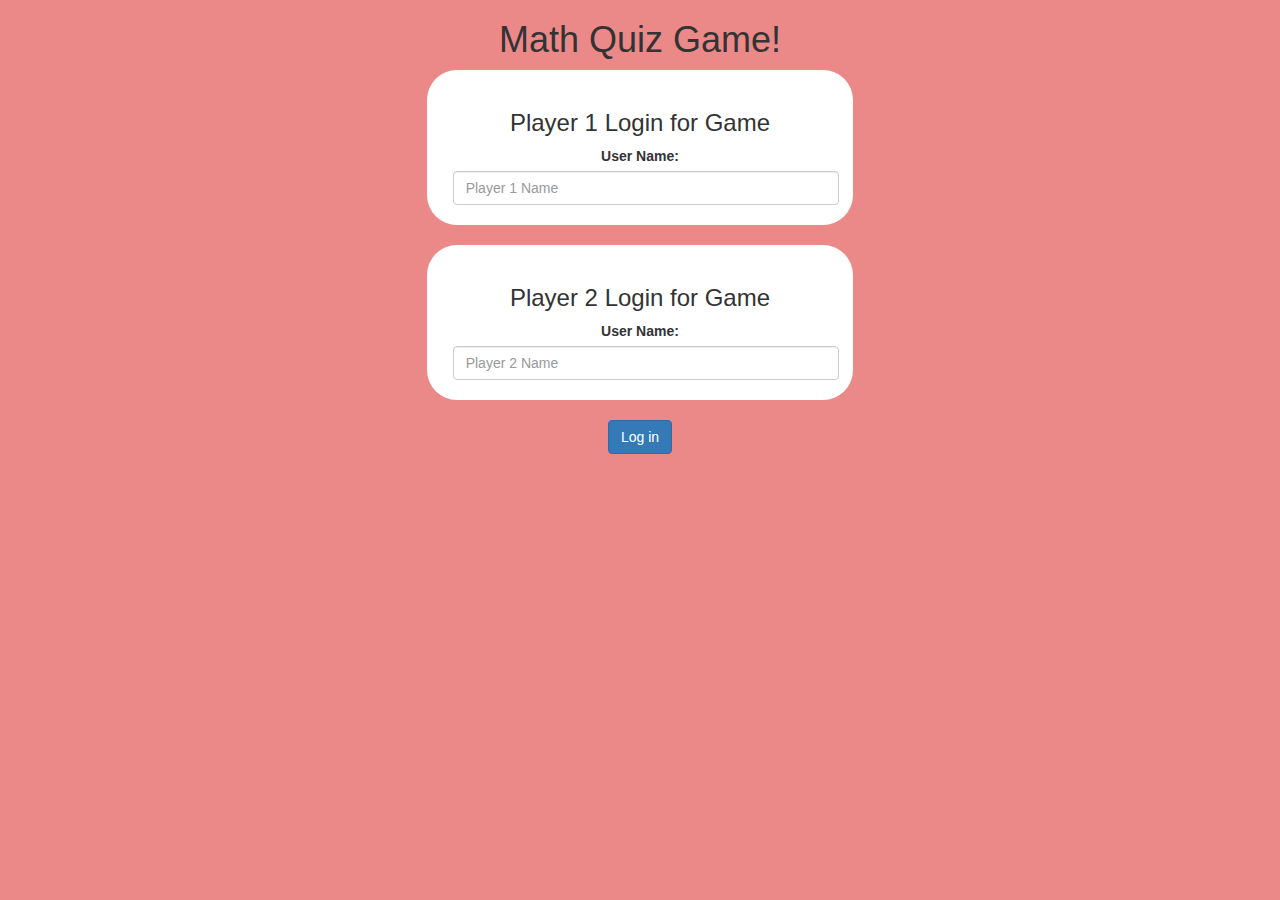
<file: index.html>
<!DOCTYPE html>
<html>
<head>

<title>The Math Quiz Game!</title>

<meta name="viewport" content="width=device-width, initial-scale=1">
<link rel="stylesheet" href="https://maxcdn.bootstrapcdn.com/bootstrap/3.4.0/css/bootstrap.min.css">
<script src="https://ajax.googleapis.com/ajax/libs/jquery/3.4.1/jquery.min.js"></script>
<script src="https://maxcdn.bootstrapcdn.com/bootstrap/3.4.0/js/bootstrap.min.js"></script>
<link rel="stylesheet" type="text/css" href="stye.css">

<script src="quiz_game_login.js"></script>
</head>
<body>

 <center>
      <h1> Math Quiz Game!</h1>
      
      <div class="col-lg-4 col-sm-8 col-xs-ll login_div1">
        <h3>Player 1 Login for Game</h3>
        <label>User Name:</label>
        <input type="text" id="player1_name" class="form-control" placeholder="Player 1 Name">
      </div>
      <br>
      <div class="col-lg-4 col-sm-8 col-xs-ll login_div2">
        <h3>Player 2 Login for Game</h3>
        <label>User Name:</label>
        <input type="text" id="player2_name" class="form-control" placeholder="Player 2 Name">
        </div>
        <br>
        
        <button id="login_button" class="btn btn-primary" onclick="addUser()">Log in</button>
      </center>
  
   </body>
</html>
</file>
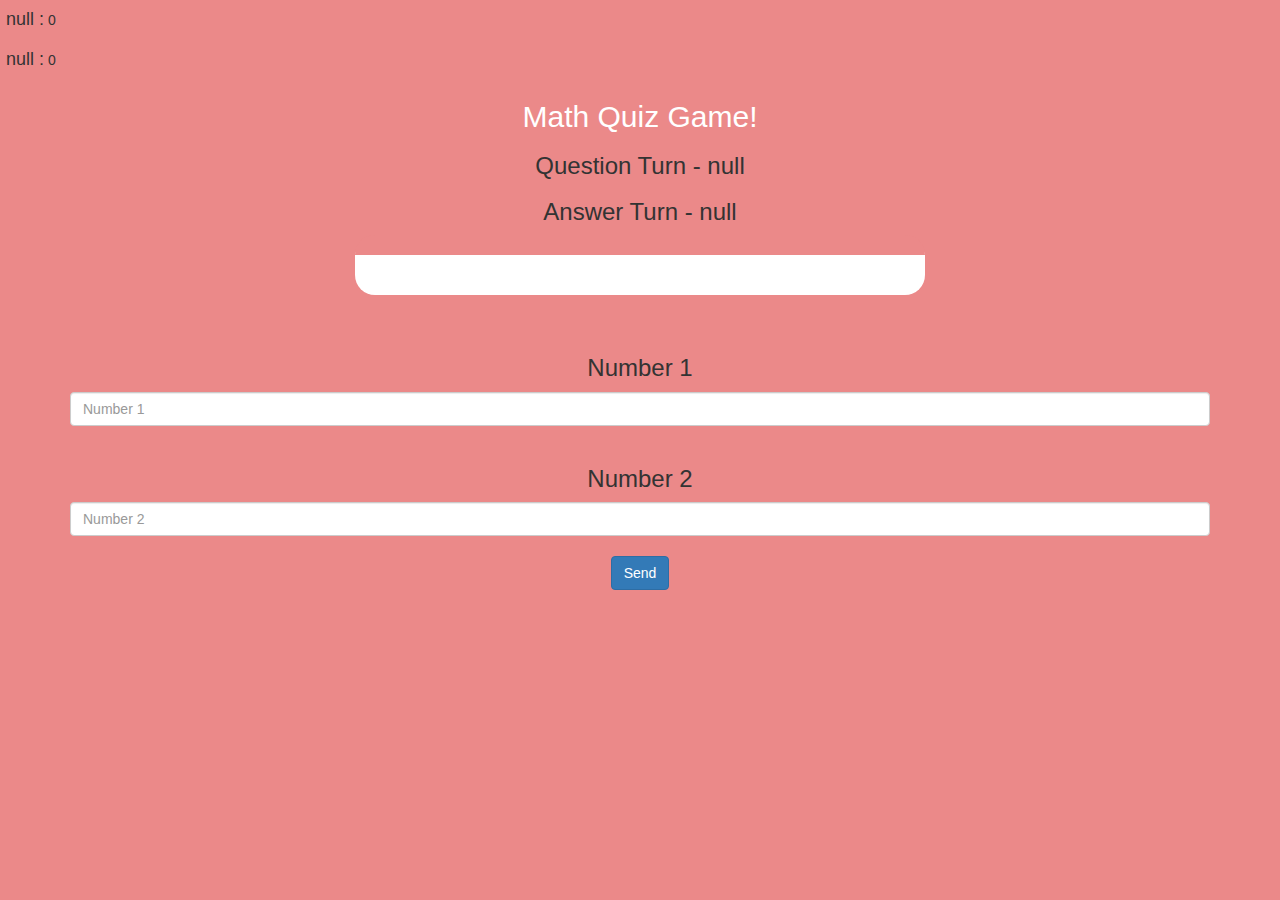
<file: quiz_game_page.html>
<!DOCTYPE html>
<html>
<head>
<title>The Math Quiz Game!</title>

<meta name="viewport" content="width=device-width, initial-scale=1">
<link rel="stylesheet" href="https://maxcdn.bootstrapcdn.com/bootstrap/3.4.0/css/bootstrap.min.css">
<script src="https://ajax.googleapis.com/ajax/libs/jquery/3.4.1/jquery.min.js"></script>
<script src="https://maxcdn.bootstrapcdn.com/bootstrap/3.4.0/js/bootstrap.min.js"></script>
<link rel="stylesheet" type="text/css" href="stye.css">
</head>
<body>
    
    <h4 id="player1_name"></h4> <span id="player1_score"></span>
    <br>
    <h4 id="player2_name"></h4> <span id="player2_score"></span>
  
    <div class="container">
    <center>
      <h2 style="color:white;"> Math Quiz Game!</h2>
      <h3 id="player_question"></h3>
      <h3 id="player_answer"></h3>

      <div id="output" class="col-lg-6"> </div>
      <br>
      <br>  
      <h3>Number 1</h3>
      <input type="text" id="Number 1" class="form-control" placeholder="Number 1">
      <br>
      <h3>Number 2</h3>
      <input type="text" id="Number 2" class="form-control" placeholder="Number 2 ">
      <br>
      <button onclick="send()" class="btn btn-primary" onclick="send()">Send</button>
  </center>
    </div>

    <script src="game_page.JS"></script>
    </body>
    </html>
</file>
<file: stye.css>
body
{
    background: rgb(235, 137, 137);
}

.login_div1 , .login_div2
{
  background: white;
  padding: 20px;
  float: none;
  border-radius: 30px;
}

#player1_name , #player2_name
{
   display: inline-block;
   margin-left: 6px;

}

#word
{
  width:60%;
  font-family: Georgia, 'Times New Roman', Times, serif;
}

#word_display
{
   letter-spacing: 10px;
}

#output
{
  background:white;
  border-radius: 20px;
  border-top: 20px solid rgb(235, 137, 137);
  padding: 20px;
  float: none;
  text-align: left;
}
</file>
